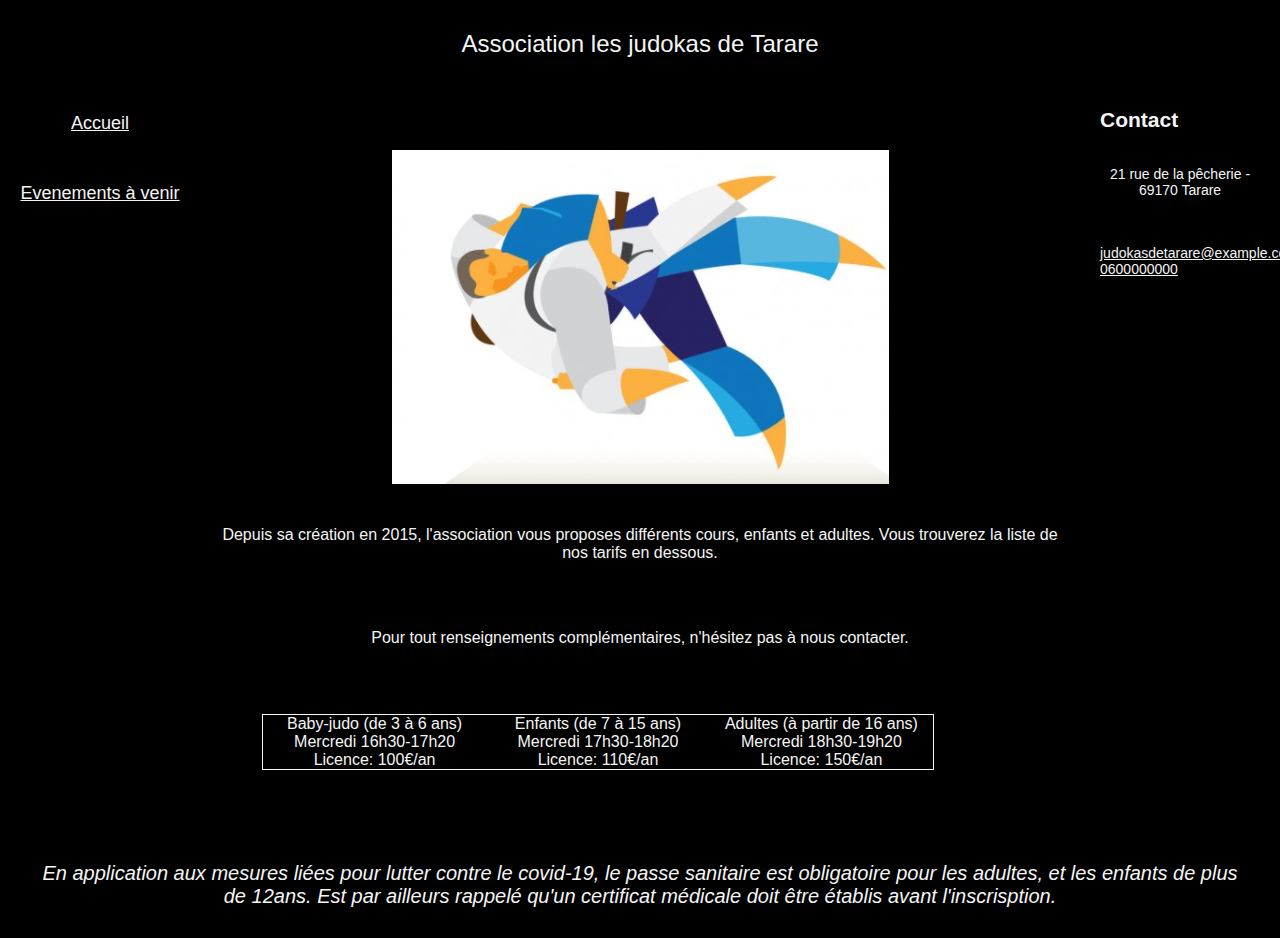
<file: index.html>
<!DOCTYPE html>
<html lang="fr">
<head>
    <meta charset="UTF-8">
    <meta http-equiv="X-UA-Compatible" content="IE=edge">
    <meta name="viewport" content="width=device-width, initial-scale=1.0">
    <title>Association les judokas de Tarare</title>
    <link rel="stylesheet" href="style.css">
</head>
<body>
    <div class="container color ">
        <header class="header color">Association les judokas de Tarare</header>   
        <nav class="color">
          <ul class="menu color">
              <li><a href="#">Accueil</a></li>
              <li><a href="evenements.html">Evenements à venir</a></li>
          </ul>
        </nav class="color">
            <main class="color" >
              <img src="judo.PNG" alt="image-judo">
              <p>Depuis sa création en 2015, l'association vous proposes différents cours, enfants et adultes. Vous trouverez la liste de nos tarifs en dessous.</p>
              <p>Pour tout renseignements complémentaires, n'hésitez pas à nous contacter.</p>
                <table class="table color">
                  <tr>
                      <td>Baby-judo (de 3 à 6 ans)</td>
                      <td>Enfants (de 7 à 15 ans)</td>
                      <td>Adultes (à partir de 16 ans)</td>
                  </tr>
                  <tr>
                      <td>Mercredi 16h30-17h20</td>
                      <td>Mercredi 17h30-18h20</td>
                      <td>Mercredi 18h30-19h20</td>
                  </tr>
                  <tr>
                      <td>Licence: 100€/an</td>
                      <td>Licence: 110€/an</td>
                      <td>Licence: 150€/an</td>
                  </tr>
                </table>
            </main>
            <aside class="aside color">
                <h2>Contact</h2>
                <p>21 rue de la pêcherie - 69170 Tarare</p>
                <a href="mailto:judokasdetarare@example.com">judokasdetarare@example.com</a>
                <a href="tel:+33600000000">0600000000</a>
            </aside>
            <footer class="footer color">En application aux mesures liées pour lutter contre le covid-19, le passe sanitaire est obligatoire pour les adultes, et les enfants de plus de 12ans.
         Est par ailleurs rappelé qu'un certificat médicale doit être établis avant l'inscrisption.
            </footer>
    </div>
</body>
</html>
</file>
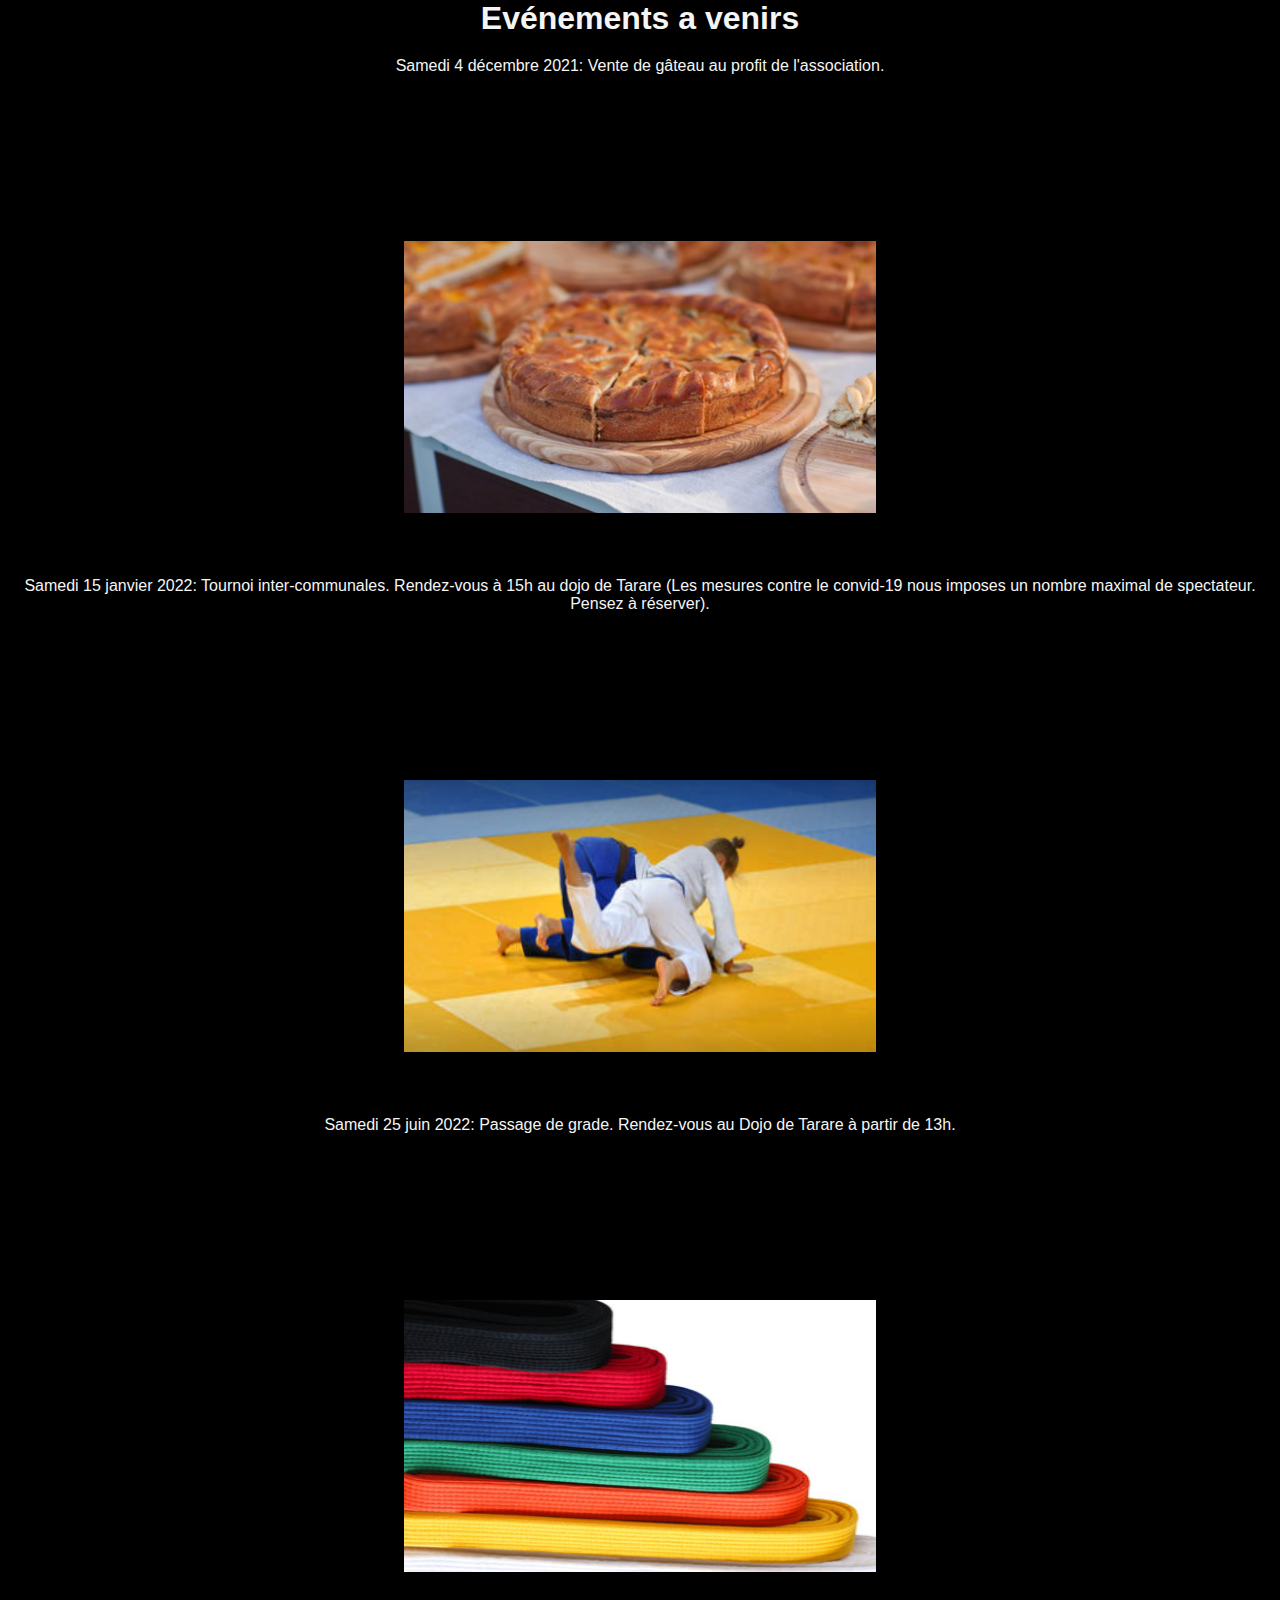
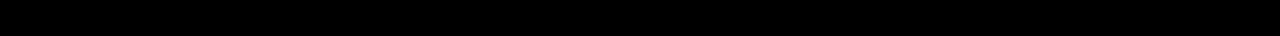
<file: evenements.html>
<!DOCTYPE html>
<html lang="en">
<head>
    <meta charset="UTF-8">
    <meta http-equiv="X-UA-Compatible" content="IE=edge">
    <meta name="viewport" content="width=device-width, initial-scale=1.0">
    <link rel="stylesheet" href="style.css">
    <title>Evenements à venir</title>
</head>
<body class="color">
    <h1>Evénements a venirs</h1>
    
    <p>Samedi 4 décembre 2021:  Vente de gâteau au profit de l'association.</p>
    <img src="gateau.PNG" alt="gâteau" width="600px" height="400px">
    <p>Samedi 15 janvier 2022: Tournoi inter-communales. Rendez-vous à 15h au dojo de Tarare (Les mesures contre le convid-19 nous imposes un nombre
    maximal de spectateur. Pensez à réserver). </p>
    <img src="tournoi judo.PNG" alt="tournoi" width="600px" height="400px">
    <p>Samedi 25 juin 2022: Passage de grade. Rendez-vous au Dojo de Tarare à partir de 13h.</p>
    <img src="ceinture judo.PNG" alt="ceinture" width="600px" height="400px">   
</body>
</html>
</file>
<file: style.css>
*, ::before, ::after {
    box-sizing: border-box;
    margin: 0;
    padding: 0;
}
body {
    font-family: Arial, Helvetica, sans-serif;
}
.color{
    background: #000;
    color:whitesmoke;
}

.container {
    height: 100vh;
    width: 100%;
    display: grid;
    grid-template-columns: 200px 1fr 200px;
    grid-template-rows: auto 1fr auto;
}
header {
    grid-column: span 3;
    padding: 30px;
    text-align: center;
    font-size: 24px;
}
main {
    padding: 20px;
    text-align: center;
}
.table{
    flex-direction: center;
    margin: 5%;
    padding: 5%;
}
h1 {
    margin-bottom: 20px;
    text-align: center;
}
.menu {
    list-style-type: none;
    max-height: 650px;
    display: flex;
    flex-direction: column;
}
.menu li {
    text-align: center;
    height: 70px;
    display: flex;
    justify-content: center;
    align-items: center;
}
.menu li a {
    font-size: 18px;
    color: whitesmoke;
}
.table {
    table-layout: fixed;
    width: 80%;
    border: 1px solid whitesmoke;
    border-collapse: collapse;
}
aside {
    padding: 20px;
    font-size: 14px;
}
aside p{
    height: 100px;
    display: flex;
    justify-content: center;
    align-items: center;
}
aside a{
    color:whitesmoke;
}
footer {
    font-style: italic;
    grid-column: span 3;
    padding: 30px;
    text-align: center;
    font-size: 20px;
} 
p{
    text-align: center;
    margin-bottom: 8%;
}
img{
    display: block;
    margin-left: auto;
    margin-right: auto;
    padding: 5%;
}
@media screen and (max-width: 1000px) {
    .container {
        display: flex;
        flex-direction: column;
    }
    .menu {
        flex-direction: row;
        justify-content: center;
    }
    .menu li {
        margin: 0 10px;
    }
    main p {
        min-height: 610px;
    }
    .aside p {
        height: auto;
    }
}
</file>
